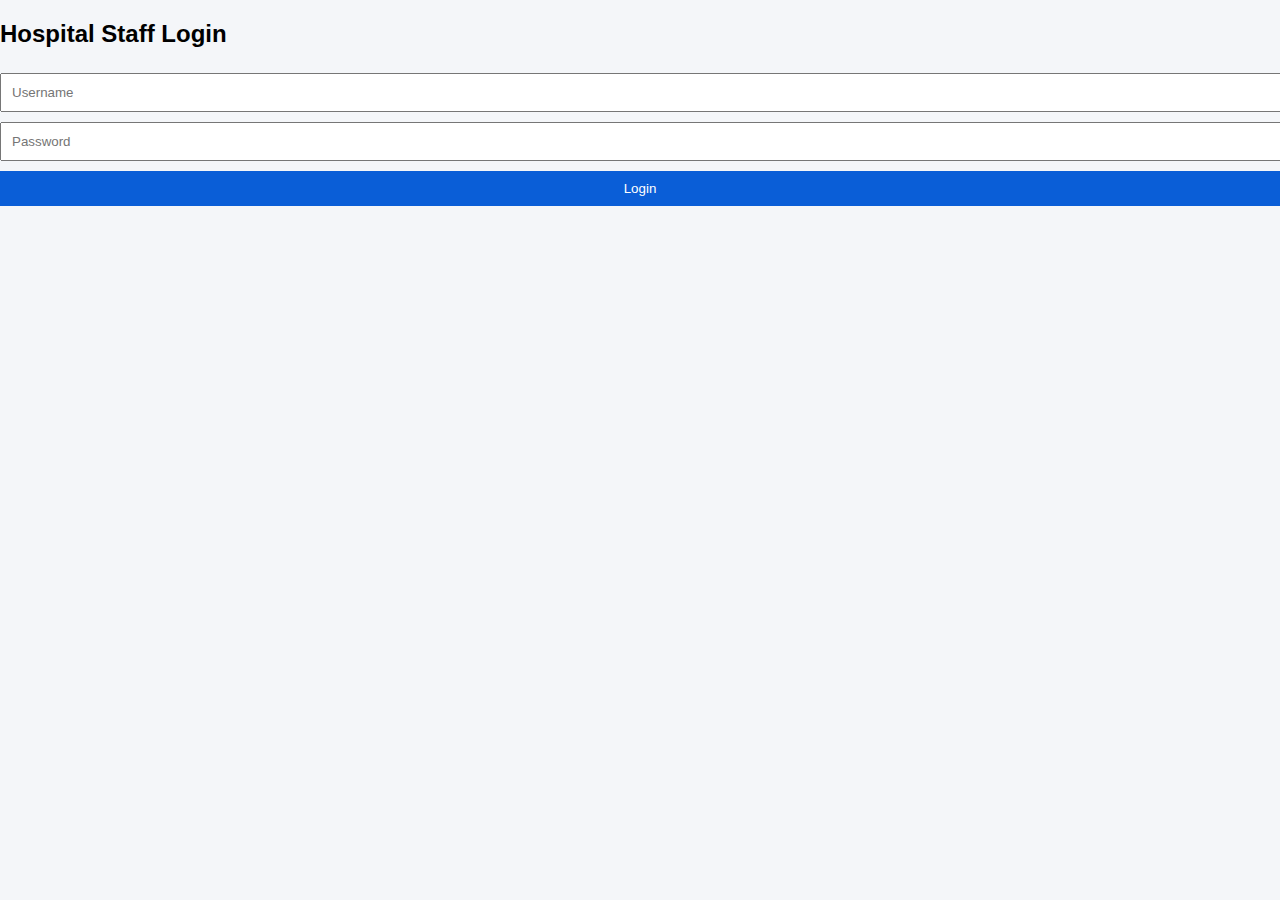
<file: login.html>
<!DOCTYPE html>
<html>
<head>
  <title>Staff Login</title>
  <link rel="stylesheet" href="styles.css">
</head>
<body>

<section class="card">
  <h2>Hospital Staff Login</h2>
  <input type="text" placeholder="Username">
  <input type="password" placeholder="Password">
  <button onclick="alert('Login Successful')">Login</button>
</section>

</body>
</html>
</file>
<file: styles.css>
body {
    margin: 0;
    font-family: Arial, sans-serif;
    background: #f4f6f9;
}

header {
    background: #0a5ed7;
    color: white;
    padding: 15px;
}

header h1 {
    margin: 0;
}

nav a {
    color: white;
    margin-right: 15px;
    text-decoration: none;
}

.banner {
    background: linear-gradient(to right, #0a5ed7, #38bdf8);
    color: white;
    text-align: center;
    padding: 50px;
}

.section {
    background: white;
    margin: 20px;
    padding: 20px;
    border-radius: 8px;
}

input, button {
    padding: 10px;
    margin: 5px 0;
    width: 100%;
}

button {
    background: #0a5ed7;
    color: white;
    border: none;
    cursor: pointer;
}

table {
    width: 100%;
    border-collapse: collapse;
    margin-top: 10px;
}

th, td {
    border: 1px solid #ddd;
    padding: 10px;
}

th {
    background: #e2e8f0;
    cursor: pointer;
}

.stars span {
    font-size: 30px;
    cursor: pointer;
    color: gray;
}

footer {
    background: #0a5ed7;
    color: white;
    text-align: center;
    padding: 10px;
}
</file>
